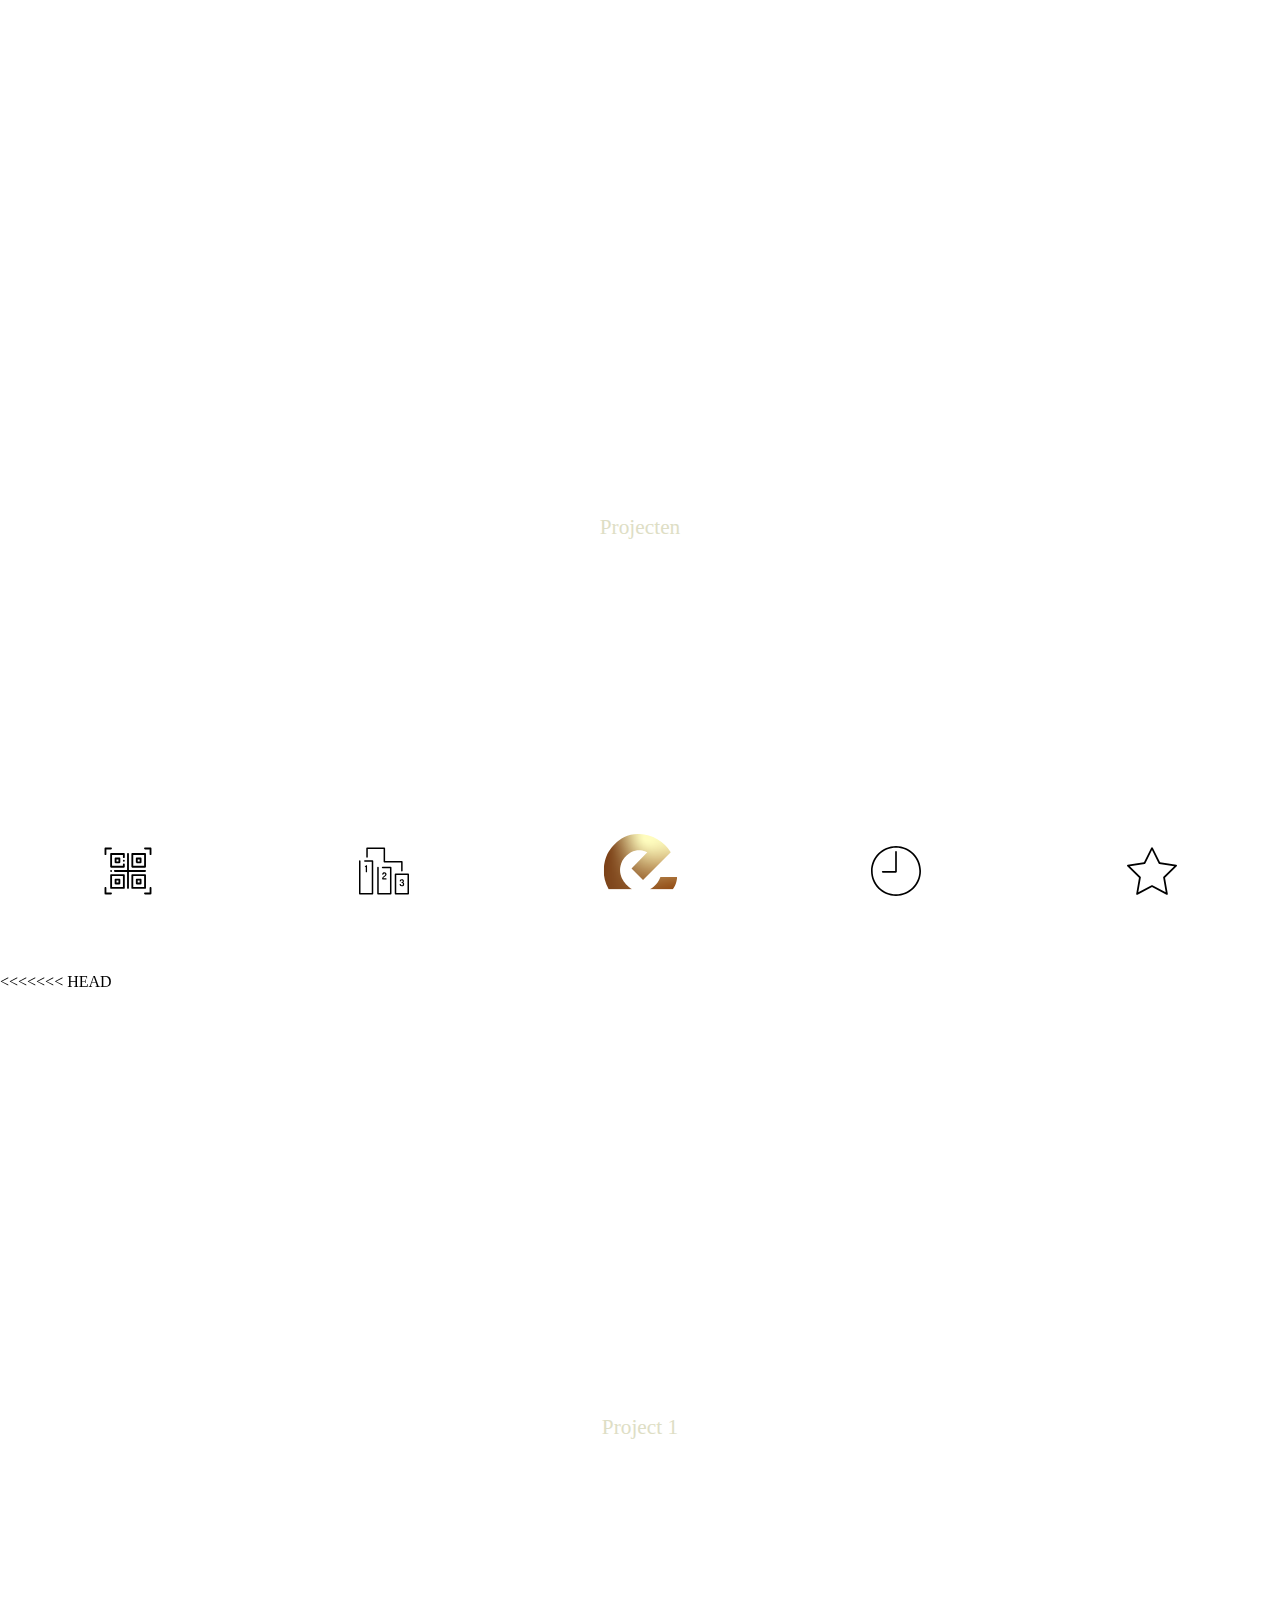
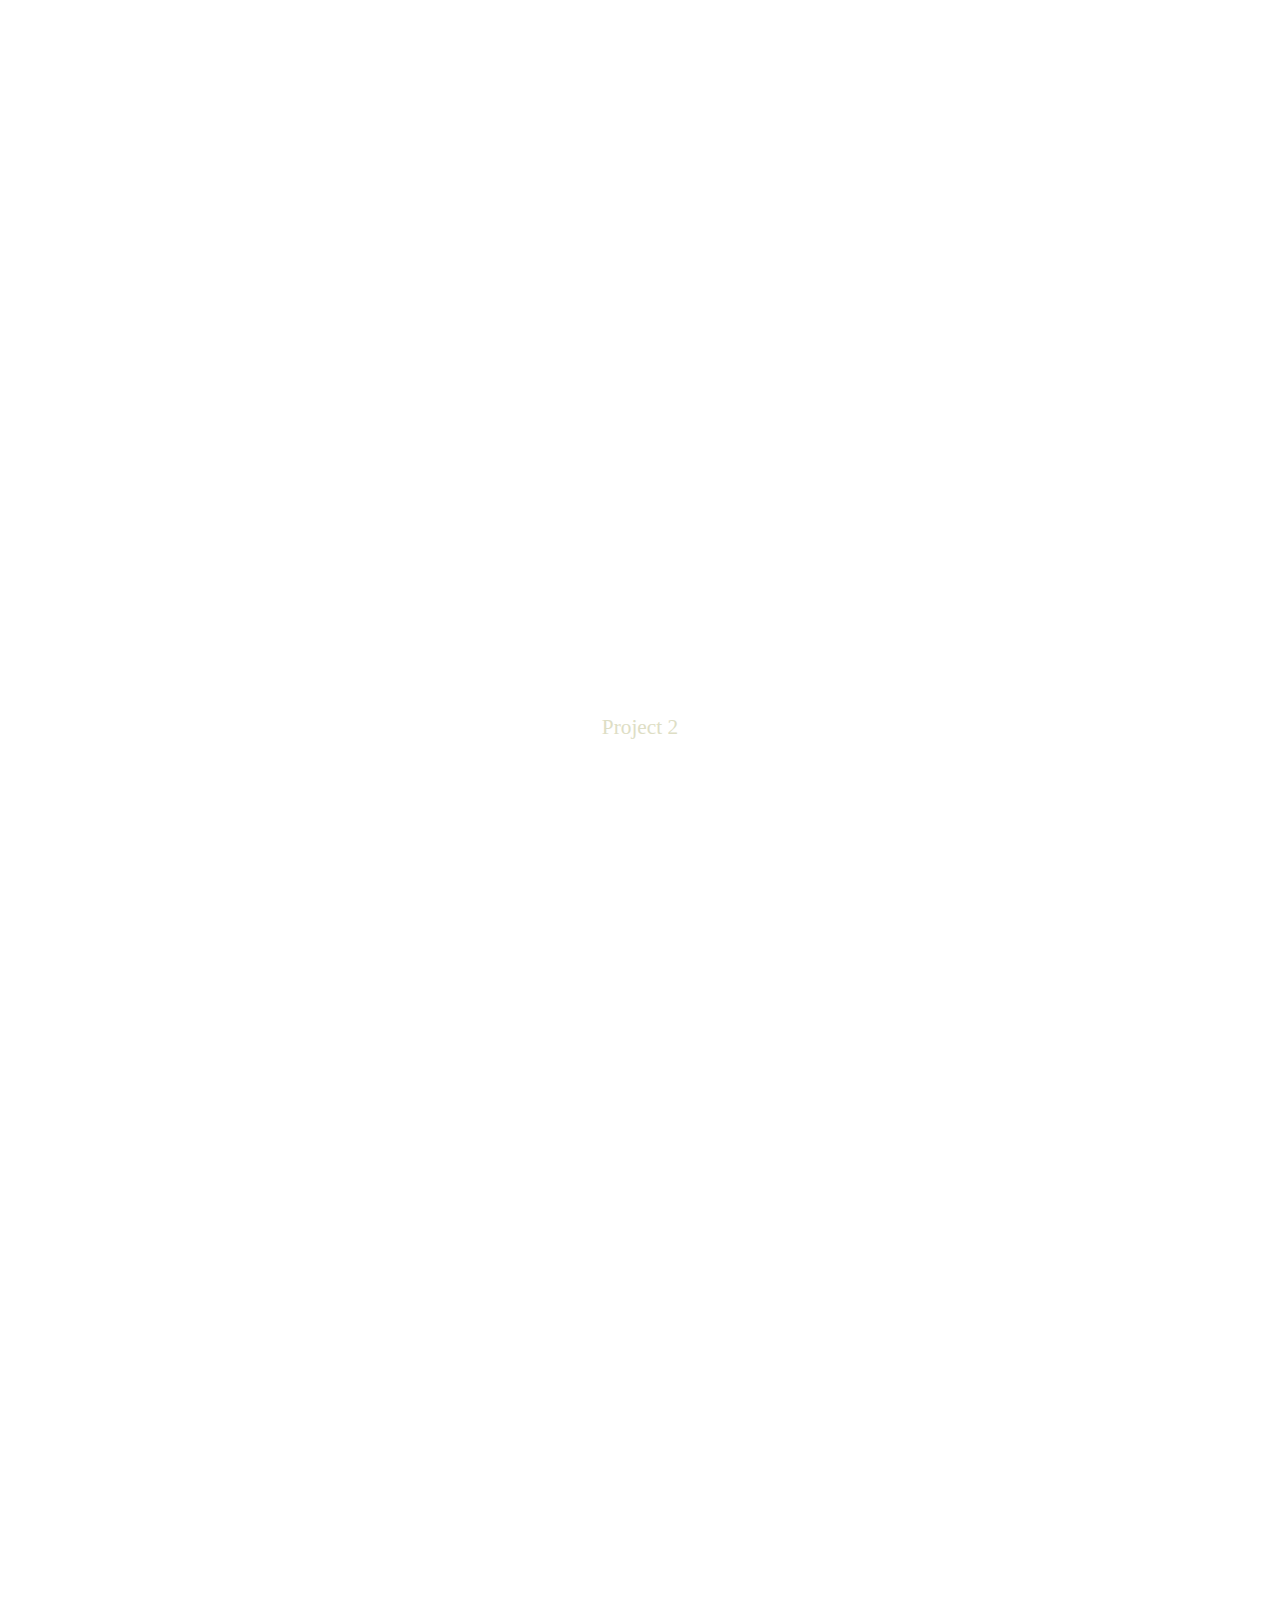
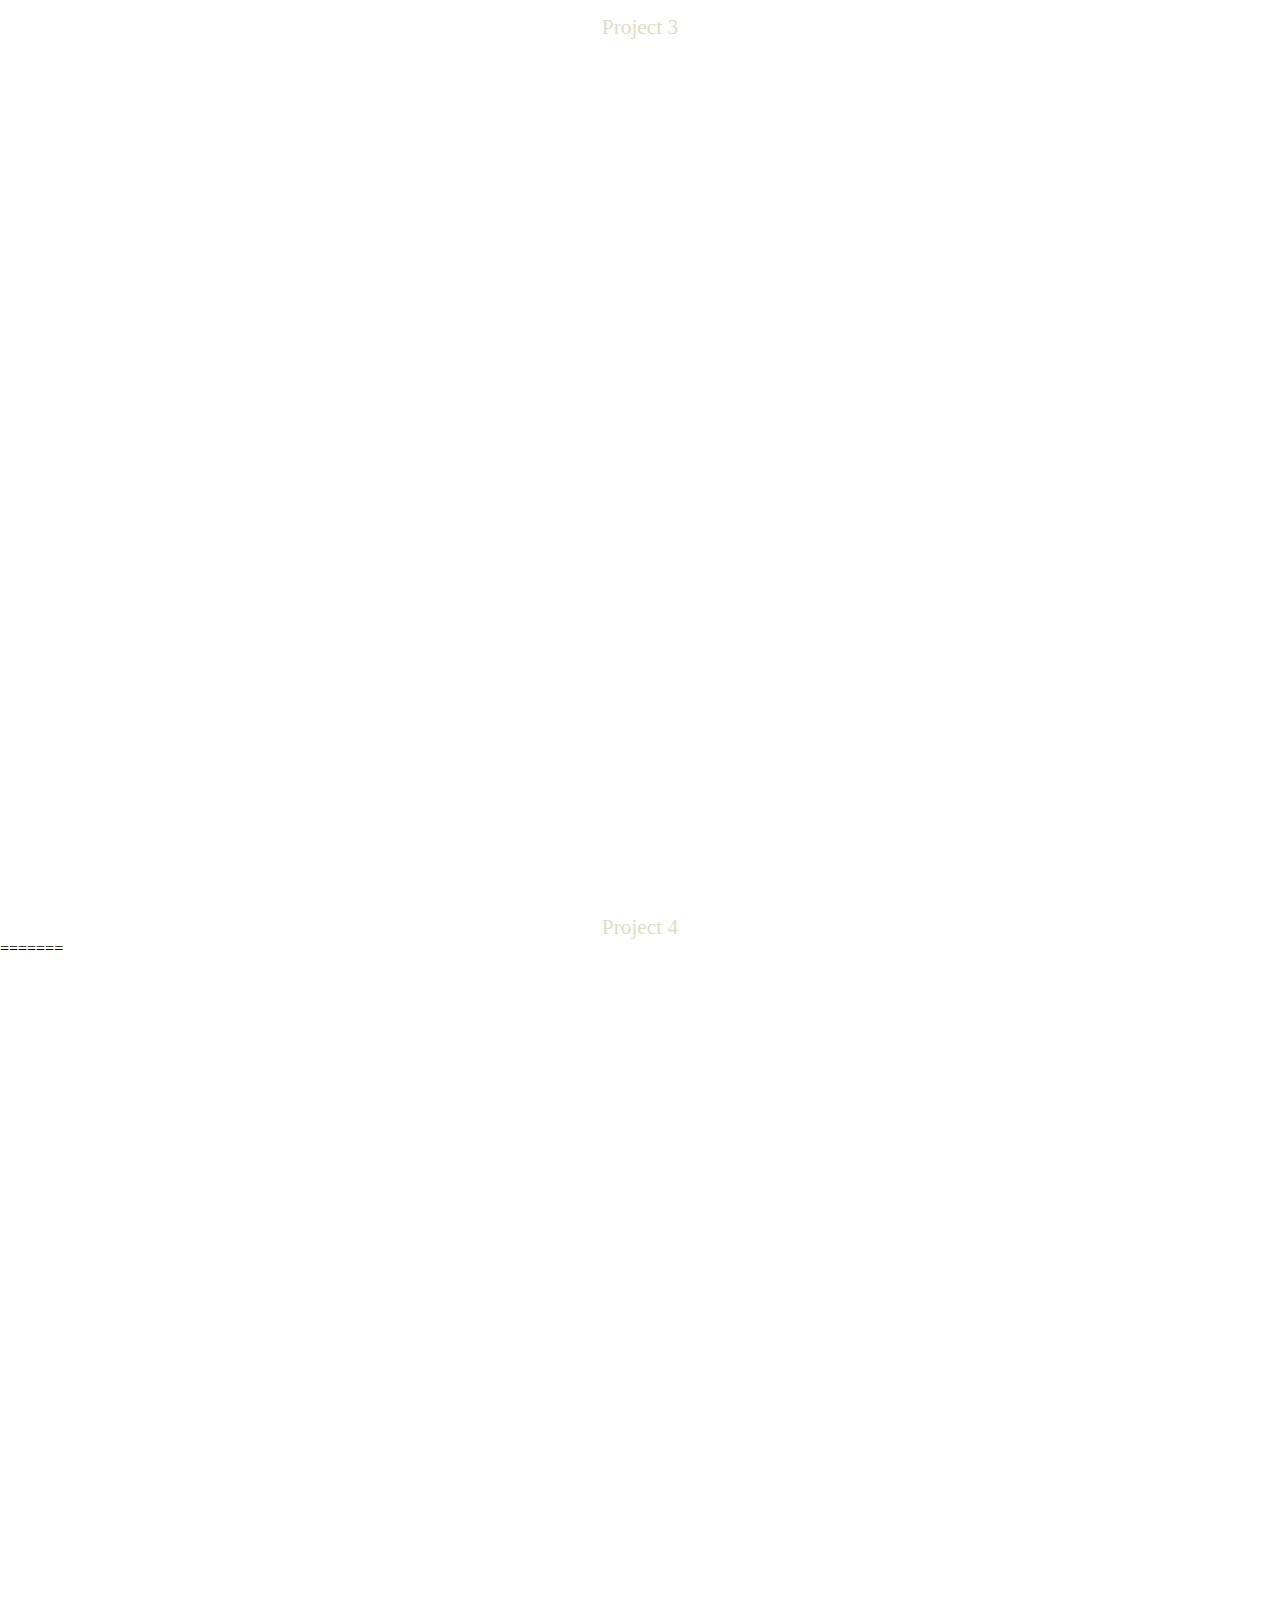
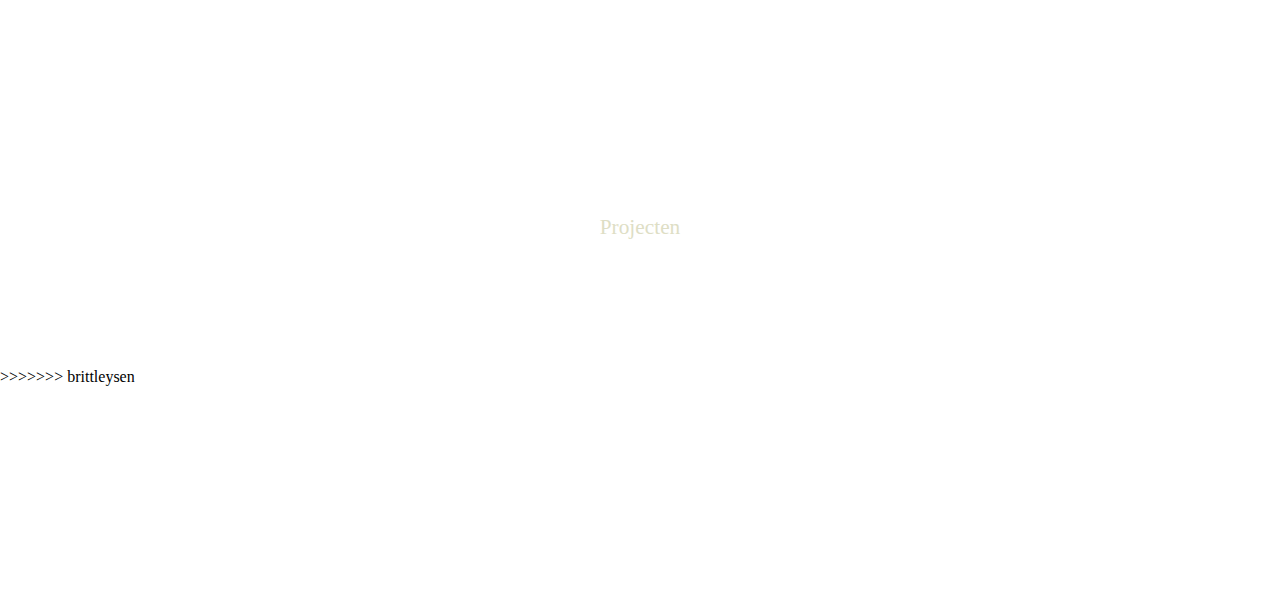
<file: integration/platforms/browser/www/index.html>
<!doctype html>
<html>
    <head>
        <meta charset="UTF-8">
        <meta name="viewport" content="width=device-width, initial-scale=1.0">
        <title>Projecten</title>
        <link href="https://fonts.googleapis.com/css?family=Lato:100,300,400,700,900&display=swap" rel="stylesheet">
        <link rel="stylesheet" href="css/stylesheet.css">


        <script src="https://ajax.googleapis.com/ajax/libs/jquery/3.3.1/jquery.min.js"></script>
        <script src="js/script.js"></script>
        <script src="js/dragend/dragend.js"></script><!--Bron: http://stereobit.github.io/dragend/ -->
    </head>
    <body>
        <div id="navigationBar">
            <nav>
                <ul>
                    <li>
                        <a href="qr.html">
                            <svg viewBox="-21 -21 682.66669 682" xmlns="http://www.w3.org/2000/svg">
                                <path d="m77.289062 88.605469v173.5625c0 6.933593 5.621094 12.550781 12.550782 12.550781h173.566406c6.929688 0 12.550781-5.617188 12.550781-12.550781v-32.910157c0-6.933593-5.621093-12.550781-12.550781-12.550781s-12.546875 5.617188-12.546875 12.550781v20.363282h-148.46875v-148.46875h148.46875v30.214844c0 6.933593 5.617187 12.554687 12.546875 12.554687s12.550781-5.621094 12.550781-12.554687v-42.761719c0-6.933594-5.621093-12.550781-12.550781-12.550781h-173.566406c-6.929688 0-12.550782 5.617187-12.550782 12.550781zm0 0"/><path d="m150.589844 136.804688c-6.933594 0-12.546875 5.617187-12.546875 12.546874v52.070313c0 6.929687 5.613281 12.550781 12.546875 12.550781h52.070312c6.929688 0 12.550782-5.621094 12.550782-12.550781v-52.070313c0-6.929687-5.621094-12.546874-12.550782-12.546874zm39.523437 52.070312h-26.972656v-26.972656h26.972656zm0 0"/><path d="m263.40625 364.34375h-173.566406c-6.929688 0-12.550782 5.617188-12.550782 12.546875v173.570313c0 6.929687 5.621094 12.546874 12.550782 12.546874h173.566406c6.929688 0 12.550781-5.617187 12.550781-12.546874v-173.570313c0-6.929687-5.621093-12.546875-12.550781-12.546875zm-12.546875 173.566406h-148.46875v-148.46875h148.46875zm0 0"/><path d="m379 274.71875h173.570312c6.925782 0 12.546876-5.617188 12.546876-12.550781v-173.5625c0-6.933594-5.621094-12.550781-12.546876-12.550781h-173.570312c-6.929688 0-12.550781 5.617187-12.550781 12.550781v173.5625c0 6.933593 5.621093 12.550781 12.550781 12.550781zm12.546875-173.566406h148.46875v148.46875h-148.46875zm0 0"/><path d="m565.117188 550.460938v-173.570313c0-6.929687-5.621094-12.546875-12.546876-12.546875h-173.570312c-6.929688 0-12.550781 5.617188-12.550781 12.546875v173.570313c0 6.929687 5.621093 12.546874 12.550781 12.546874h173.570312c6.925782 0 12.546876-5.617187 12.546876-12.546874zm-25.101563-12.550782h-148.46875v-148.46875h148.46875zm0 0"/><path d="m552.570312 332.839844c6.925782 0 12.546876-5.621094 12.546876-12.550782 0-6.933593-5.621094-12.546874-12.546876-12.546874h-220.03125v-220.527344c0-6.929688-5.621093-12.550782-12.546874-12.550782-6.9375 0-12.554688 5.621094-12.554688 12.550782v220.527344h-166.570312c-6.925782 0-12.546876 5.617187-12.546876 12.546874 0 6.933594 5.621094 12.550782 12.546876 12.550782h166.570312v217.621094c0 6.929687 5.617188 12.546874 12.554688 12.546874 6.925781 0 12.546874-5.617187 12.546874-12.546874v-217.621094zm0 0"/><path d="m150.589844 503.195312h52.070312c6.929688 0 12.550782-5.621093 12.550782-12.550781v-52.070312c0-6.933594-5.621094-12.546875-12.550782-12.546875h-52.070312c-6.933594 0-12.546875 5.613281-12.546875 12.546875v52.070312c0 6.929688 5.613281 12.550781 12.546875 12.550781zm12.550781-52.070312h26.972656v26.972656h-26.972656zm0 0"/><path d="m491.816406 136.804688h-52.070312c-6.929688 0-12.550782 5.617187-12.550782 12.546874v52.070313c0 6.929687 5.621094 12.550781 12.550782 12.550781h52.070312c6.933594 0 12.550782-5.621094 12.550782-12.550781v-52.070313c0-6.929687-5.617188-12.546874-12.550782-12.546874zm-12.550781 52.070312h-26.964844v-26.972656h26.964844zm0 0"/><path d="m439.746094 503.195312h52.070312c6.933594 0 12.550782-5.621093 12.550782-12.550781v-52.070312c0-6.933594-5.617188-12.546875-12.550782-12.546875h-52.070312c-6.929688 0-12.550782 5.613281-12.550782 12.546875v52.070312c0 6.929688 5.621094 12.550781 12.550782 12.550781zm12.554687-52.070312h26.964844v26.972656h-26.964844zm0 0"/><path d="m87.300781 307.792969-.675781.15625c-6.746094 1.59375-10.925781 8.351562-9.335938 15.097656 1.363282 5.777344 6.515626 9.675781 12.203126 9.675781.957031 0 1.921874-.113281 2.890624-.34375l.671876-.15625c6.75-1.589844 10.929687-8.347656 9.335937-15.09375-1.585937-6.742187-8.34375-10.921875-15.089844-9.335937zm0 0"/><path d="m260.878906 167.789062-.675781.160157c-6.746094 1.582031-10.929687 8.335937-9.347656 15.085937 1.351562 5.785156 6.507812 9.6875 12.207031 9.6875.945312 0 1.90625-.109375 2.875-.339844l.671875-.15625c6.75-1.582031 10.933594-8.339843 9.351563-15.082031-1.582032-6.746093-8.339844-10.9375-15.082032-9.355469zm0 0"/><path d="m12.546875 103.125c6.9375 0 12.550781-5.617188 12.550781-12.546875v-65.148437h62.777344c6.933594 0 12.554688-5.613282 12.554688-12.546876 0-6.929687-5.621094-12.550781-12.554688-12.550781h-75.328125c-6.925781 0-12.546875 5.621094-12.546875 12.550781v77.695313c0 6.929687 5.621094 12.546875 12.546875 12.546875zm0 0"/><path d="m627.453125.332031h-75.328125c-6.933594 0-12.554688 5.621094-12.554688 12.550781 0 6.933594 5.621094 12.546876 12.554688 12.546876h62.777344v65.148437c0 6.929687 5.613281 12.546875 12.550781 12.546875 6.925781 0 12.546875-5.617188 12.546875-12.546875v-77.695313c0-6.929687-5.621094-12.550781-12.546875-12.550781zm0 0"/><path d="m87.875 614.695312h-62.777344v-65.144531c0-6.925781-5.613281-12.546875-12.550781-12.546875-6.925781 0-12.546875 5.621094-12.546875 12.546875v77.695313c0 6.929687 5.621094 12.550781 12.546875 12.550781h75.328125c6.933594 0 12.554688-5.621094 12.554688-12.550781 0-6.933594-5.621094-12.550782-12.554688-12.550782zm0 0"/><path d="m627.453125 537.003906c-6.9375 0-12.550781 5.621094-12.550781 12.546875v65.144531h-62.777344c-6.933594 0-12.554688 5.617188-12.554688 12.550782 0 6.929687 5.621094 12.550781 12.554688 12.550781h75.328125c6.925781 0 12.546875-5.621094 12.546875-12.550781v-77.695313c0-6.925781-5.621094-12.546875-12.546875-12.546875zm0 0"/>
                            </svg>
                        </a>
                    </li>
                    <li>
                        <a href="awards.html">
                            <svg version="1.1" id="Layer_1" xmlns="http://www.w3.org/2000/svg" xmlns:xlink="http://www.w3.org/1999/xlink" x="0px" y="0px"
                                 viewBox="0 0 512 512" style="enable-background:new 0 0 512 512;" xml:space="preserve">
                                <g>
                                    <g>
                                        <path d="M76.513,196.891c-1.094,0-1.988,0.398-2.684,0.994l-11.73,8.946c-1.59,0.993-2.485,2.882-2.485,4.673
                                                 c0,2.584,1.69,5.169,4.175,5.169c0.696,0,1.591-0.2,2.385-0.895l3.181-3.18v53.081c0.001,2.685,3.182,4.075,6.462,4.075
                                                 c3.181,0,6.461-1.391,6.461-4.075v-64.612C82.279,198.481,79.198,196.891,76.513,196.891z"/>
                                    </g>
                                </g>
                                <g>
                                    <g>
                                        <path d="M278.052,331.385h-27.634v-2.385c0-10.339,31.512-17.297,31.512-38.768c0-12.624-10.736-20.178-22.266-20.178
                                                 c-11.034,0-21.372,6.959-21.372,18.29c0,5.368,2.485,6.959,5.864,6.959c4.275,0,6.76-2.386,6.76-4.773
                                                 c0-6.163,3.976-8.747,8.847-8.747c6.561,0,9.245,4.771,9.245,8.846c-0.002,14.016-32.01,22.466-32.01,38.37v9.642
                                                 c0,2.485,3.379,4.076,5.666,4.076h35.388c2.188,0,4.075-2.785,4.075-5.767C282.127,333.968,280.239,331.385,278.052,331.385z"/>
                                    </g>
                                </g>
                                <g>
                                    <g>
                                        <path d="M452.247,374.042c4.87-2.287,7.753-8.648,7.753-16.501c0-13.222-8.946-17.794-20.973-17.794
                                                 c-16.8,0-21.77,10.239-21.77,17.297c0,4.176,0.894,5.566,6.66,5.566c4.771,0,6.163-1.988,6.163-4.97
                                                 c0-3.975,2.386-6.66,8.847-6.66c5.367,0,8.748,2.187,8.748,8.748c0,8.549-4.175,9.742-9.145,9.742
                                                 c-2.882,0-3.876,2.585-3.876,5.069c0,2.585,0.994,5.071,3.876,5.071c6.361,0,10.934,2.087,10.934,9.442v1.889
                                                 c0,7.555-3.181,10.737-10.636,10.737c-6.361,0-10.339-2.784-10.339-7.258c0-3.18-1.392-4.572-6.661-4.572
                                                 c-4.473,0-6.163,1.094-6.163,5.07c0,8.049,6.561,18.089,22.864,18.089c13.121,0,23.857-6.063,23.857-22.067v-1.889
                                                 C462.386,380.8,458.112,376.328,452.247,374.042z"/>
                                    </g>
                                </g>
                                <g>
                                    <g>
                                        <path d="M138.231,147.034H59.615c-4.262,0-7.718,3.454-7.718,7.718c0,4.263,3.455,7.718,7.718,7.718h70.898v318.28H15.435V154.752
                                                 c0-4.263-3.455-7.718-7.718-7.718c-4.262,0-7.718,3.454-7.718,7.718v333.715c0,4.263,3.455,7.718,7.718,7.718h130.513
                                                 c4.262,0,7.718-3.454,7.718-7.718V154.752C145.948,150.489,142.494,147.034,138.231,147.034z"/>
                                    </g>
                                </g>
                                <g>
                                    <g>
                                        <path d="M324.82,212.755h-83.595c-4.262,0-7.718,3.454-7.718,7.718c0,4.263,3.455,7.718,7.718,7.718h75.878v252.559H202.023
                                                 V220.472c0-4.263-3.455-7.718-7.718-7.718c-4.262,0-7.718,3.454-7.718,7.718v267.995c0,4.263,3.455,7.718,7.718,7.718H324.82
                                                 c4.262,0,7.718-3.454,7.718-7.718V220.472C332.538,216.209,329.082,212.755,324.82,212.755z"/>
                                    </g>
                                </g>
                                <g>
                                    <g>
                                        <path d="M504.282,281.761H373.769c-4.262,0-7.718,3.454-7.718,7.718v198.987c0,4.263,3.455,7.718,7.718,7.718h130.513
                                                 c4.262,0,7.718-3.454,7.718-7.718V289.479C512,285.217,508.546,281.761,504.282,281.761z M496.565,480.748H381.487V297.197
                                                 h115.078V480.748z"/>
                                    </g>
                                </g>
                                <g>
                                    <g>
                                        <path d="M439.026,152.996H267.281V23.533c0-4.263-3.455-7.718-7.718-7.718H82.279c-4.262,0-7.718,3.454-7.718,7.718v89.104
                                                 c0,4.263,3.455,7.718,7.718,7.718c4.262,0,7.718-3.454,7.718-7.718V31.251h161.849v129.462c0,4.263,3.455,7.718,7.718,7.718
                                                 h171.746v84.447c0,4.263,3.455,7.718,7.718,7.718c4.262,0,7.718-3.454,7.718-7.718v-92.165
                                                 C446.744,156.45,443.289,152.996,439.026,152.996z"/>
                                    </g>
                                </g>

                            </svg>
                        </a>
                    </li>
                    <li id="homeBtn">
                        <a href="index.html">
                            <img src="assets/E_FINAL.svg" alt="">
                        </a>
                    </li>
                    <li>
                        <a href="schedule.html">
                            <svg version="1.1" id="Capa_1" xmlns="http://www.w3.org/2000/svg" xmlns:xlink="http://www.w3.org/1999/xlink" x="0px" y="0px"
                                 viewBox="0 0 60 60" style="enable-background:new 0 0 60 60;" xml:space="preserve">
                                <g>
                                    <path d="M30,0C13.458,0,0,13.458,0,30s13.458,30,30,30s30-13.458,30-30S46.542,0,30,0z M30,58C14.561,58,2,45.439,2,30
                                             S14.561,2,30,2s28,12.561,28,28S45.439,58,30,58z"/>
                                    <path d="M30,6c-0.552,0-1,0.447-1,1v23H14c-0.552,0-1,0.447-1,1s0.448,1,1,1h16c0.552,0,1-0.447,1-1V7C31,6.447,30.552,6,30,6z"/>
                                </g>
                            </svg>
                        </a>
                    </li>
                    <li>
                        <a href="favorites.html">
                            <svg version="1.1" id="Capa_3" xmlns="http://www.w3.org/2000/svg" xmlns:xlink="http://www.w3.org/1999/xlink" x="0px" y="0px"
                                 viewBox="0 0 55.867 55.867" style="enable-background:new 0 0 55.867 55.867;" xml:space="preserve">
                                <path d="M11.287,54.548c-0.207,0-0.414-0.064-0.588-0.191c-0.308-0.224-0.462-0.603-0.397-0.978l3.091-18.018L0.302,22.602
                                         c-0.272-0.266-0.37-0.663-0.253-1.024c0.118-0.362,0.431-0.626,0.808-0.681l18.09-2.629l8.091-16.393
                                         c0.168-0.342,0.516-0.558,0.896-0.558l0,0c0.381,0,0.729,0.216,0.896,0.558l8.09,16.393l18.091,2.629
                                         c0.377,0.055,0.689,0.318,0.808,0.681c0.117,0.361,0.02,0.759-0.253,1.024L42.475,35.363l3.09,18.017
                                         c0.064,0.375-0.09,0.754-0.397,0.978c-0.308,0.226-0.717,0.255-1.054,0.076l-16.18-8.506l-16.182,8.506
                                         C11.606,54.51,11.446,54.548,11.287,54.548z M3.149,22.584l12.016,11.713c0.235,0.229,0.343,0.561,0.287,0.885L12.615,51.72
                                         l14.854-7.808c0.291-0.154,0.638-0.154,0.931,0l14.852,7.808l-2.836-16.538c-0.056-0.324,0.052-0.655,0.287-0.885l12.016-11.713
                                         l-16.605-2.413c-0.326-0.047-0.607-0.252-0.753-0.547L27.934,4.578l-7.427,15.047c-0.146,0.295-0.427,0.5-0.753,0.547L3.149,22.584z
                                         "/>
                            </svg>
                        </a>
                    </li>
                </ul>
            </nav>
<<<<<<< HEAD

        </div>
        <div id="pages">
            <div class="first dragend-page" >
                <h1>Final Show</h1>
                <h2>Projecten</h2>
            </div>
            <div class="dragend-page" >
                <h1>Final Show</h1>
                <h2>Project 1</h2>
            </div>
            <div class="middle dragend-page" >
                <h1>Final Show</h1>
                <h2>Project 2</h2>
            </div>
            <div class="dragend-page" >
                <h1>Final Show</h1>
                <h2>Project 3</h2>
            </div>
            <div class="last dragend-page">
                <h1>Final Show</h1>
                <h2>Project 4</h2>
=======
        </div>
        <div id="pages">
            <div class="dragend-page" >
                <div id="header">
                    <h1>Final Show</h1>
                    <h2>Projecten</h2>
                </div>
                <div id="searchfilter">
                    
                </div>
                <div id="afbeeldingen">
                    
                </div>
>>>>>>> brittleysen
            </div>
        </div>
    </body>
    <script>
        $(function () {
            $("#pages").dragend({
                keyboardNavigation: true,
                stopPropagation: true,
                page: "middle",
            });
        });
    </script>
</html>
</file>
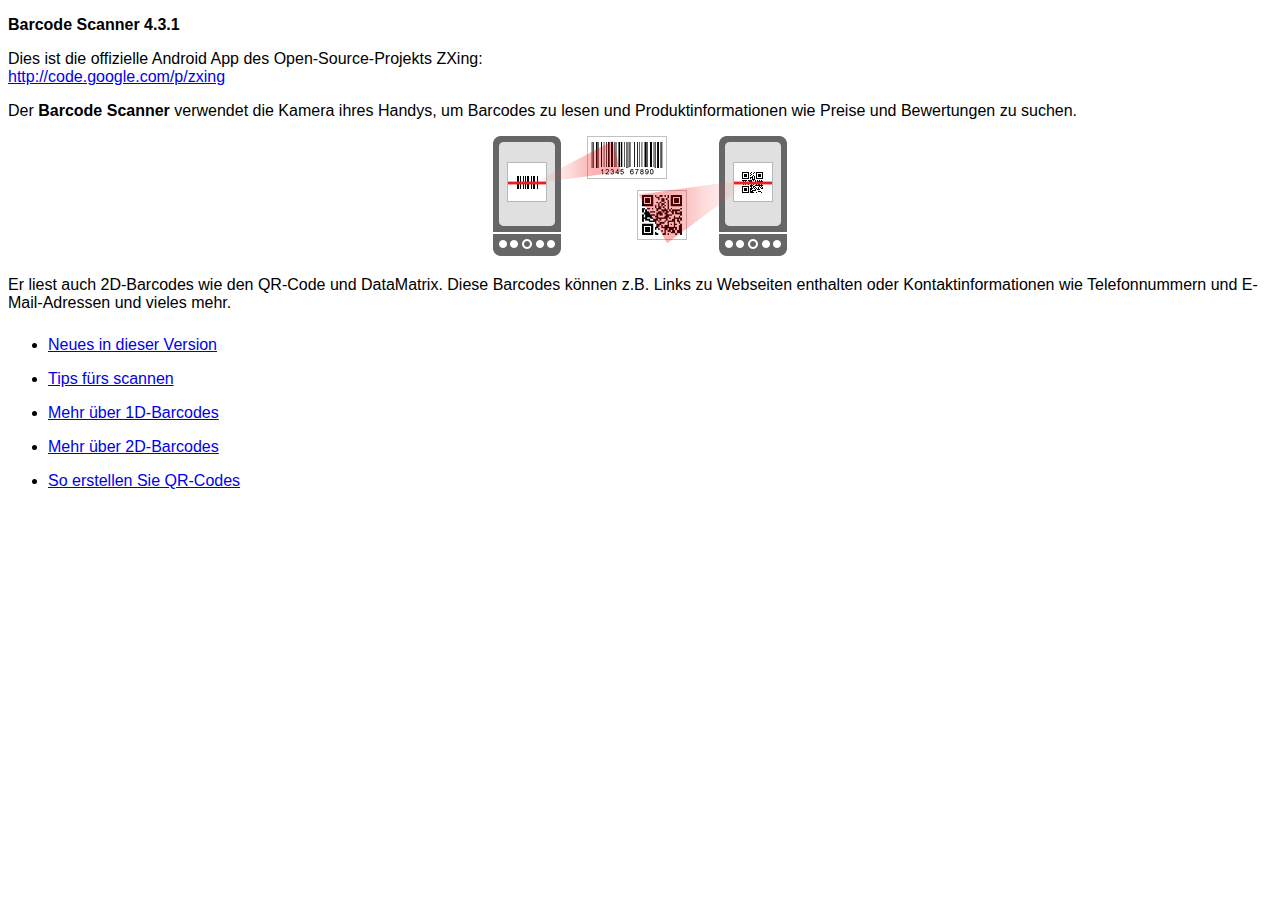
<file: com.phonegap.plugins.barcodescanner-2.0.0/src/android/LibraryProject/assets/html-de/index.html>
<!DOCTYPE HTML>
<html>
<head>
<meta charset="UTF-8"/>
<title>Barcode Scanner-Hilfe</title>
<link href="../style.css" rel="stylesheet" type="text/css"/>
</head>
<body>
<p><strong>Barcode Scanner 4.3.1</strong></p>
<p>Dies ist die offizielle Android App des Open-Source-Projekts ZXing:<br/>
<a href="http://code.google.com/p/zxing">http://code.google.com/p/zxing</a></p>
<p>Der <strong>Barcode Scanner</strong> verwendet die Kamera ihres Handys, um Barcodes zu lesen und Produktinformationen wie Preise und Bewertungen zu suchen.</p>
<p class="imgcenter"><img src="../images/scan-example.png"/></p>
<p>Er liest auch 2D-Barcodes wie den QR-Code und DataMatrix. Diese Barcodes können z.B. Links zu Webseiten enthalten oder Kontaktinformationen wie Telefonnummern und E-Mail-Adressen und vieles mehr.</p>
<ul class="touchable">
  <li><a href="whatsnew.html">Neues in dieser Version</a></li>
  <li><a href="scanning.html">Tips fürs scannen</a></li>
  <li><a href="about1d.html">Mehr über 1D-Barcodes</a></li>
  <li><a href="about2d.html">Mehr über 2D-Barcodes</a></li>
  <li><a href="sharing.html">So erstellen Sie QR-Codes</a></li>
</ul>
</body>
</html>
</file>
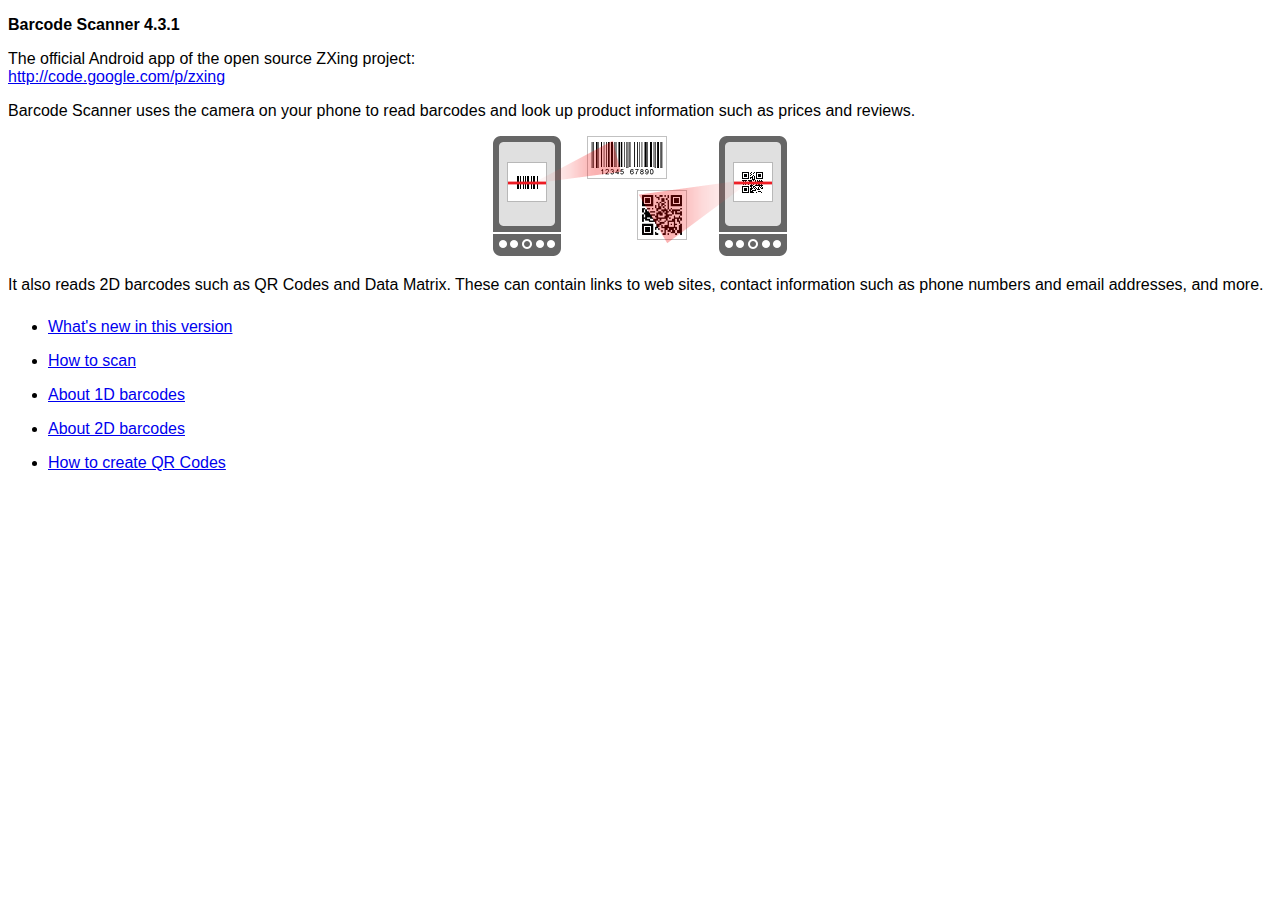
<file: com.phonegap.plugins.barcodescanner-2.0.0/src/android/LibraryProject/assets/html-en/index.html>
<!DOCTYPE HTML>
<html>
<head>
<meta charset="UTF-8"/>
<title>Barcode Scanner Help</title>
<link rel="stylesheet" href="../style.css" type="text/css"/>
</head>
<body>
<p><strong>Barcode Scanner 4.3.1</strong></p>
<p>The official Android app of the open source ZXing project:<br/>
<a href="http://code.google.com/p/zxing">http://code.google.com/p/zxing</a></p>
<p>Barcode Scanner uses the camera on your phone to read barcodes and look up product information such as prices and reviews.</p>
<p class="imgcenter"><img src="../images/scan-example.png"/></p>
<p>It also reads 2D barcodes such as QR Codes and Data Matrix. These can contain links to web sites, contact information such as phone numbers and email addresses, and more.</p>
<ul class="touchable">
  <li><a href="whatsnew.html">What's new in this version</a></li>
  <li><a href="scanning.html">How to scan</a></li>
  <li><a href="about1d.html">About 1D barcodes</a></li>
  <li><a href="about2d.html">About 2D barcodes</a></li>
  <li><a href="sharing.html">How to create QR Codes</a></li>
</ul>
</body>
</html>
</file>
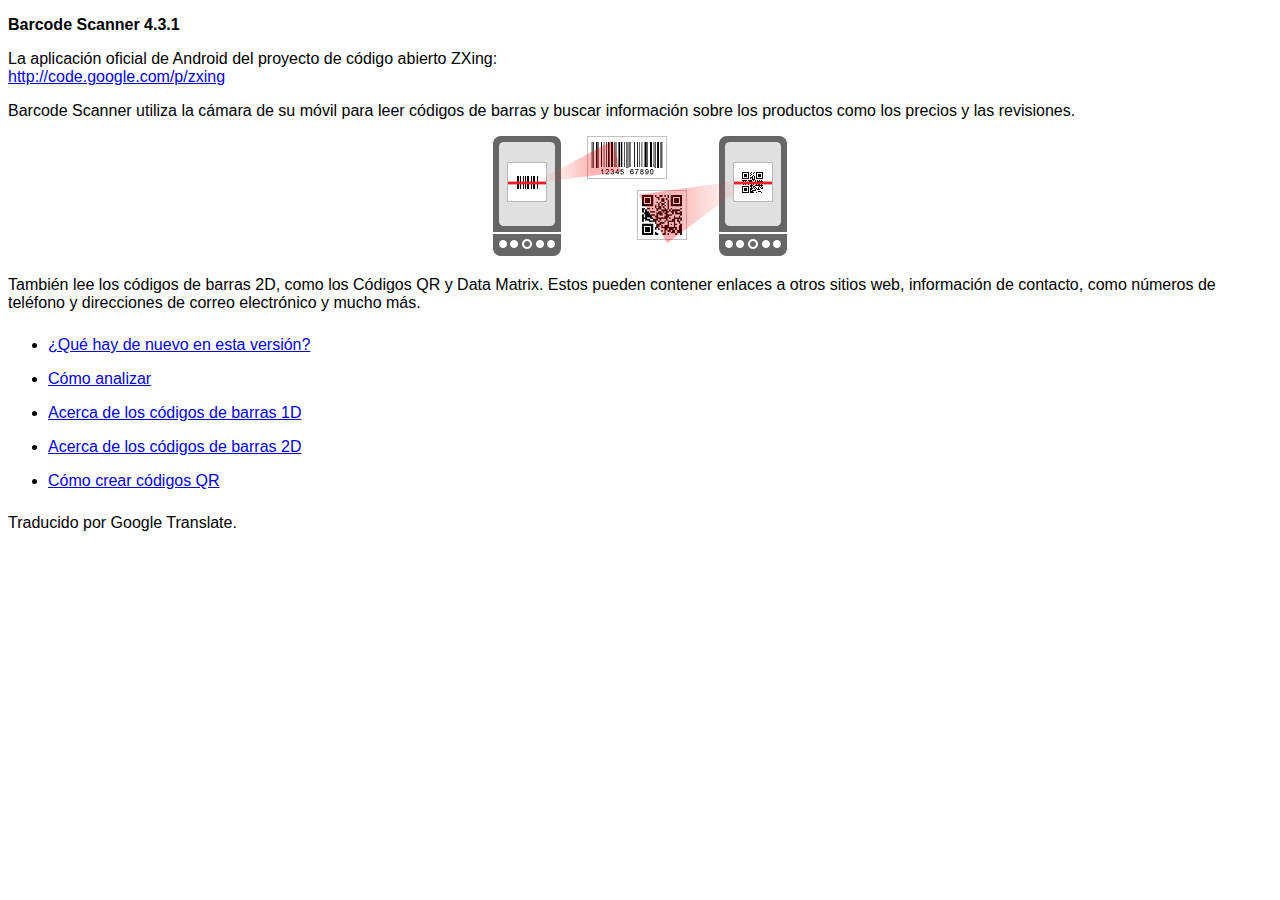
<file: com.phonegap.plugins.barcodescanner-2.0.0/src/android/LibraryProject/assets/html-es/index.html>
<!DOCTYPE HTML>
<html>
<head>
<meta charset="UTF-8"/>
<title> Barcode Scanner Ayuda </title>
<link href="../style.css" rel="stylesheet" type="text/css"/>
</head>
<body>
<p><strong>Barcode Scanner 4.3.1</strong></p>
<p> La aplicación oficial de Android del proyecto de código abierto ZXing:<br/>
<a href="http://code.google.com/p/zxing"> http://code.google.com/p/zxing </a></p>
<p> Barcode Scanner utiliza la cámara de su móvil para leer códigos de barras y buscar información sobre los productos como los precios y las revisiones. </p>
<p class="imgcenter"><img src="../images/scan-example.png"/></p>
<p> También lee los códigos de barras 2D, como los Códigos QR y Data Matrix. Estos pueden contener enlaces a otros sitios web, información de contacto, como números de teléfono y direcciones de correo electrónico y mucho más. </p>
<ul class="touchable">
  <li><a href="whatsnew.html"> ¿Qué hay de nuevo en esta versión? </a></li>
  <li><a href="scanning.html"> Cómo analizar </a></li>
  <li><a href="about1d.html"> Acerca de los códigos de barras 1D </a></li>
  <li><a href="about2d.html"> Acerca de los códigos de barras 2D </a></li>
  <li><a href="sharing.html"> Cómo crear códigos QR </a></li>
</ul>
<p>Traducido por Google Translate.</p></body>
</html>
</file>
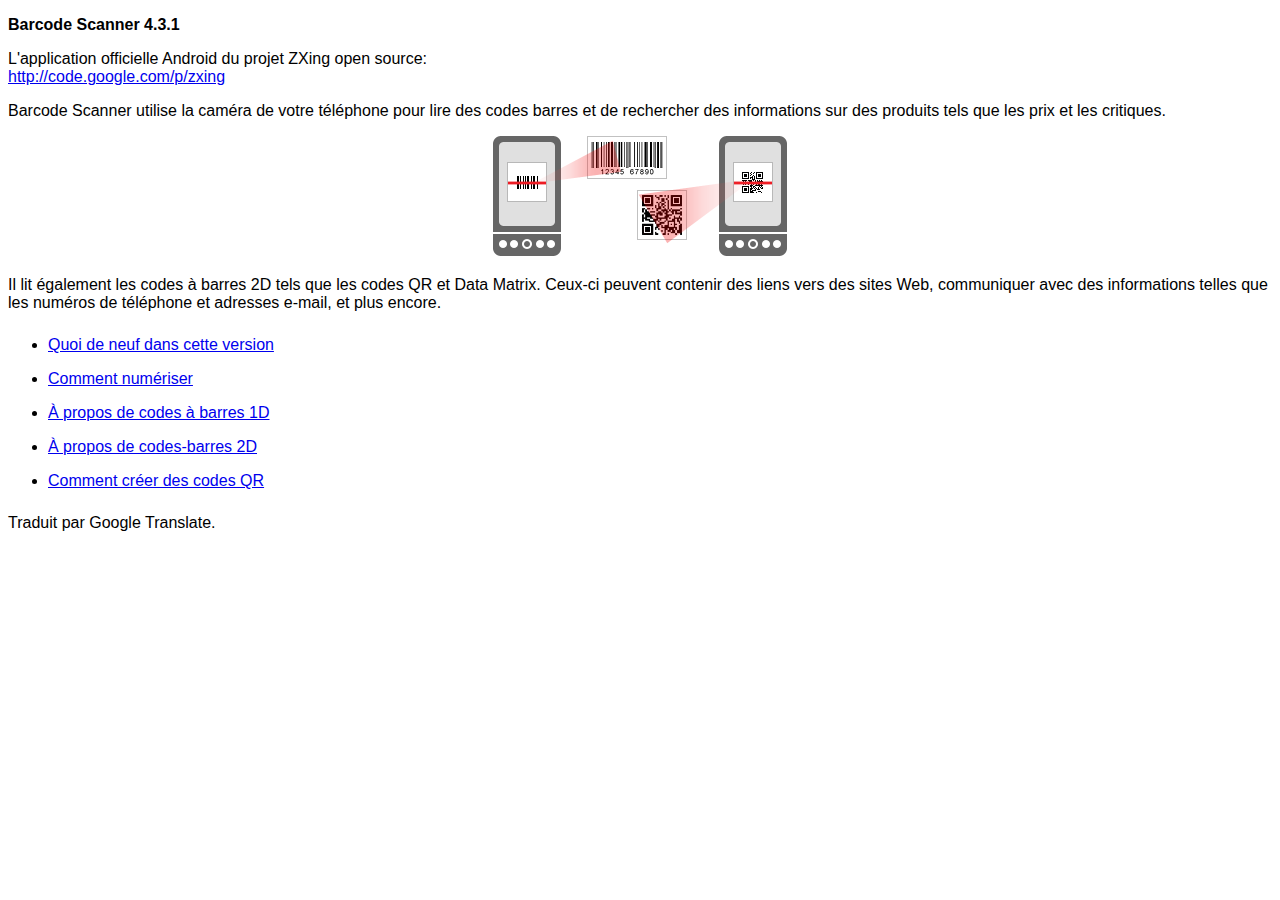
<file: com.phonegap.plugins.barcodescanner-2.0.0/src/android/LibraryProject/assets/html-fr/index.html>
<!DOCTYPE HTML>
<html>
<head>
<meta charset="UTF-8"/>
<title> Aide Barcode Scanner </title>
<link href="../style.css" rel="stylesheet" type="text/css"/>
</head>
<body>
<p><strong>Barcode Scanner 4.3.1</strong></p>
<p> L'application officielle Android du projet ZXing open source:<br/>
<a href="http://code.google.com/p/zxing"> http://code.google.com/p/zxing </a></p>
<p> Barcode Scanner utilise la caméra de votre téléphone pour lire des codes barres et de rechercher des informations sur des produits tels que les prix et les critiques. </p>
<p class="imgcenter"><img src="../images/scan-example.png"/></p>
<p> Il lit également les codes à barres 2D tels que les codes QR et Data Matrix. Ceux-ci peuvent contenir des liens vers des sites Web, communiquer avec des informations telles que les numéros de téléphone et adresses e-mail, et plus encore. </p>
<ul class="touchable">
  <li><a href="whatsnew.html"> Quoi de neuf dans cette version </a></li>
  <li><a href="scanning.html"> Comment numériser </a></li>
  <li><a href="about1d.html"> À propos de codes à barres 1D </a></li>
  <li><a href="about2d.html"> À propos de codes-barres 2D </a></li>
  <li><a href="sharing.html"> Comment créer des codes QR </a></li>
</ul>
<p>Traduit par Google Translate.</p></body>
</html>
</file>
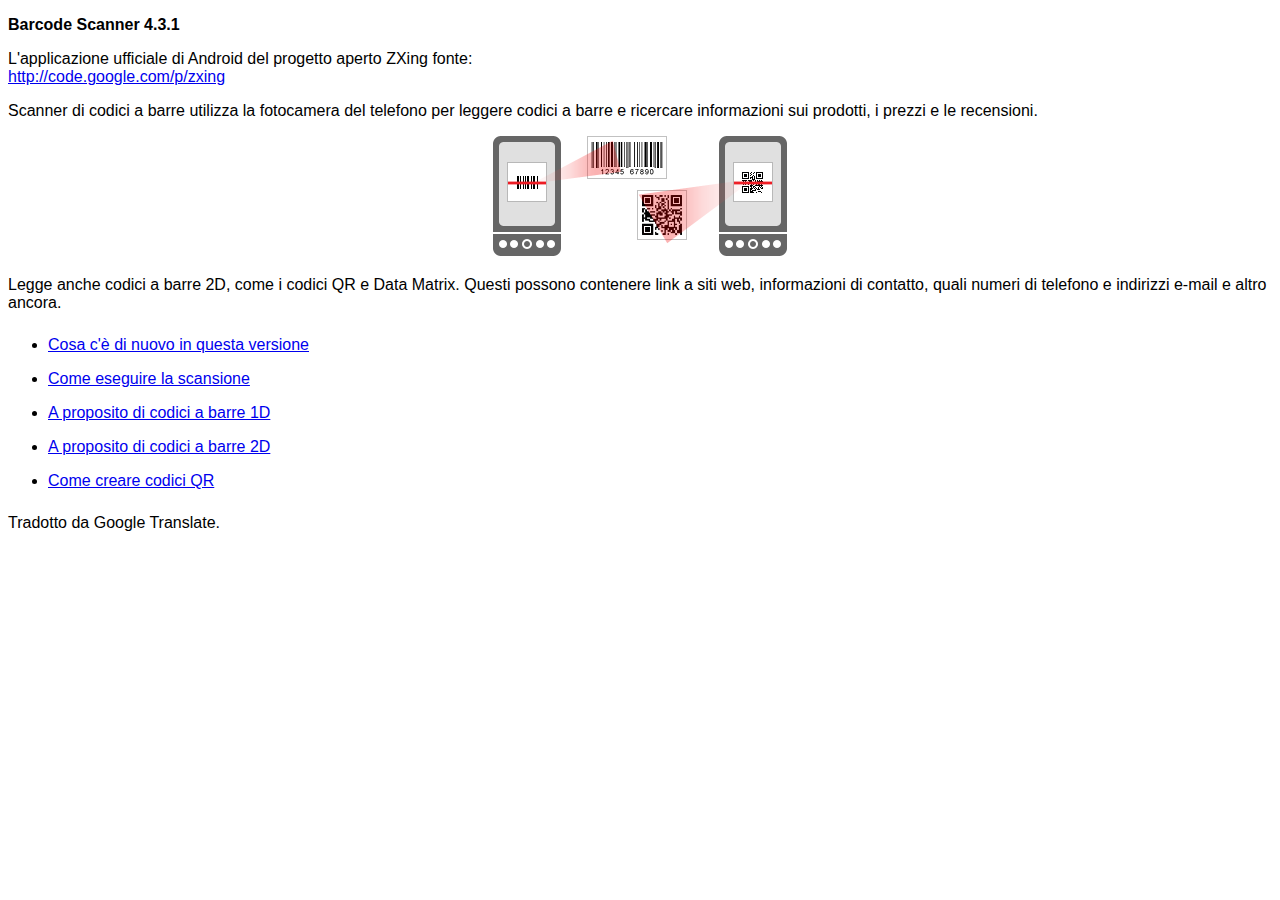
<file: com.phonegap.plugins.barcodescanner-2.0.0/src/android/LibraryProject/assets/html-it/index.html>
<!DOCTYPE HTML>
<html>
<head>
<meta charset="UTF-8"/>
<title> Barcode Scanner Aiuto </title>
<link href="../style.css" rel="stylesheet" type="text/css"/>
</head>
<body>
<p><strong>Barcode Scanner 4.3.1</strong></p>
<p> L'applicazione ufficiale di Android del progetto aperto ZXing fonte:<br/>
<a href="http://code.google.com/p/zxing"> http://code.google.com/p/zxing </a></p>
<p> Scanner di codici a barre utilizza la fotocamera del telefono per leggere codici a barre e ricercare informazioni sui prodotti, i prezzi e le recensioni. </p>
<p class="imgcenter"><img src="../images/scan-example.png"/></p>
<p> Legge anche codici a barre 2D, come i codici QR e Data Matrix. Questi possono contenere link a siti web, informazioni di contatto, quali numeri di telefono e indirizzi e-mail e altro ancora. </p>
<ul class="touchable">
  <li><a href="whatsnew.html"> Cosa c'è di nuovo in questa versione </a></li>
  <li><a href="scanning.html"> Come eseguire la scansione </a></li>
  <li><a href="about1d.html"> A proposito di codici a barre 1D </a></li>
  <li><a href="about2d.html"> A proposito di codici a barre 2D </a></li>
  <li><a href="sharing.html"> Come creare codici QR </a></li>
</ul>
<p>Tradotto da Google Translate.</p></body>
</html>
</file>
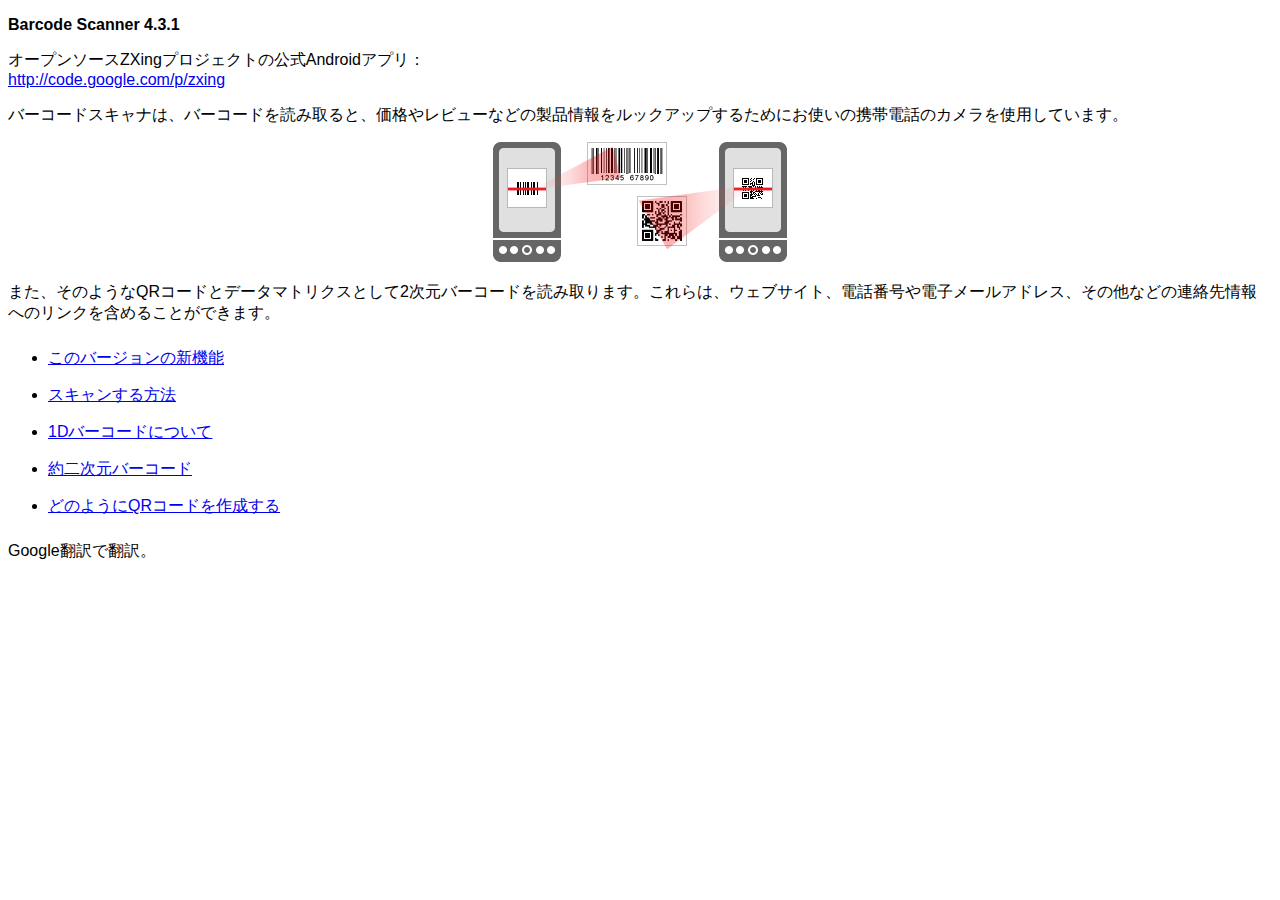
<file: com.phonegap.plugins.barcodescanner-2.0.0/src/android/LibraryProject/assets/html-ja/index.html>
<!DOCTYPE HTML>
<html>
<head>
<meta charset="UTF-8"/>
<title> バーコードスキャナのヘルプ </title>
<link href="../style.css" rel="stylesheet" type="text/css"/>
</head>
<body>
<p><strong>Barcode Scanner 4.3.1</strong></p>
<p> オープンソースZXingプロジェクトの公式Androidアプリ：<br/>
<a href="http://code.google.com/p/zxing"> http://code.google.com/p/zxing </a></p>
<p> バーコードスキャナは、バーコードを読み取ると、価格やレビューなどの製品情報をルックアップするためにお使いの携帯電話のカメラを使用しています。 </p>
<p class="imgcenter"><img src="../images/scan-example.png"/></p>
<p> また、そのようなQRコードとデータマトリクスとして2次元バーコードを読み取ります。これらは、ウェブサイト、電話番号や電子メールアドレス、その他などの連絡先情報へのリンクを含めることができます。 </p>
<ul class="touchable">
  <li><a href="whatsnew.html"> このバージョンの新機能 </a></li>
  <li><a href="scanning.html"> スキャンする方法 </a></li>
  <li><a href="about1d.html"> 1Dバーコードについて </a></li>
  <li><a href="about2d.html"> 約二次元バーコード </a></li>
  <li><a href="sharing.html"> どのようにQRコードを作成する </a></li>
</ul>
<p>Google翻訳で翻訳。</p></body>
</html>
</file>
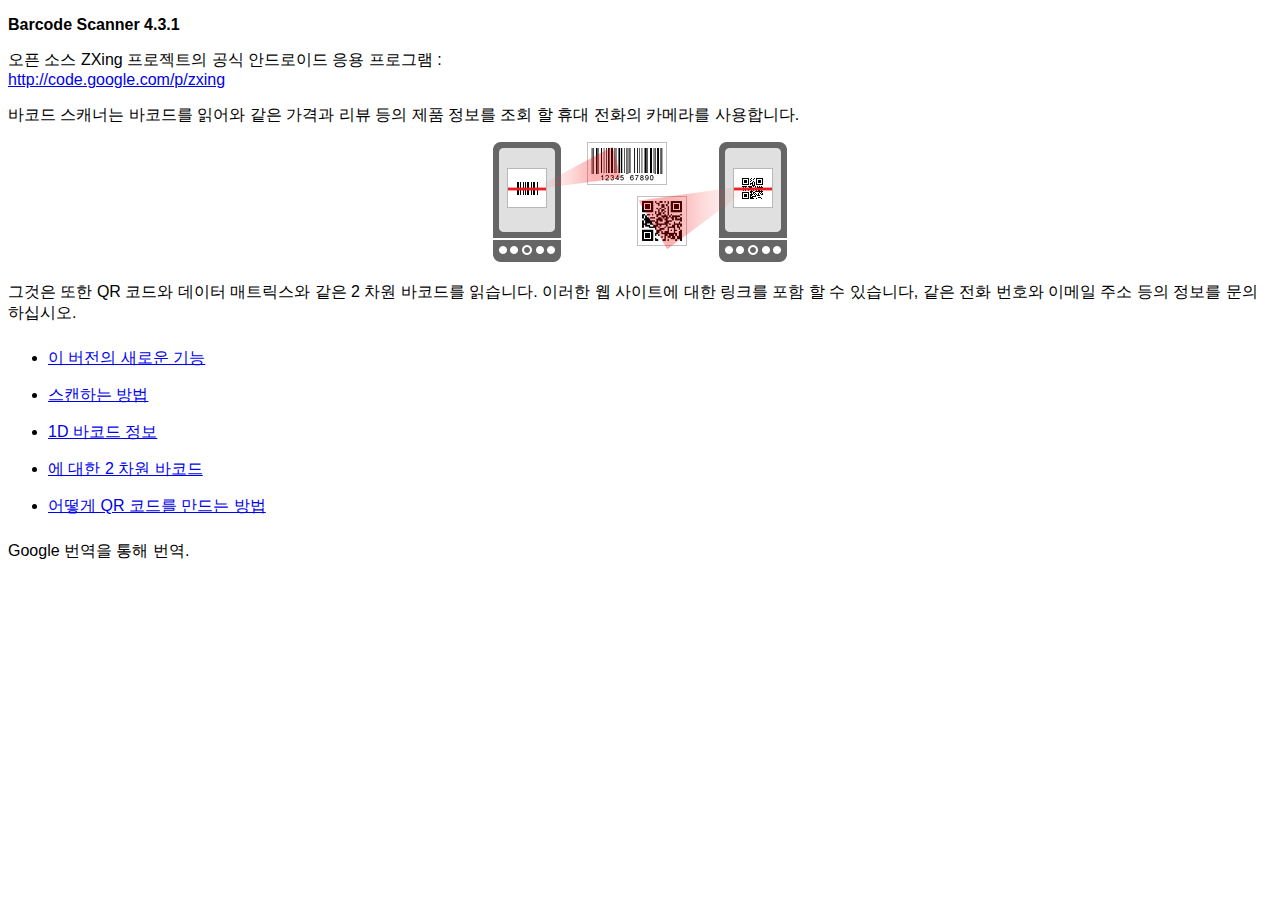
<file: com.phonegap.plugins.barcodescanner-2.0.0/src/android/LibraryProject/assets/html-ko/index.html>
<!DOCTYPE HTML>
<html>
<head>
<meta charset="UTF-8"/>
<title> 바코드 스캐너 도움말 </title>
<link href="../style.css" rel="stylesheet" type="text/css"/>
</head>
<body>
<p><strong>Barcode Scanner 4.3.1</strong></p>
<p> 오픈 소스 ZXing 프로젝트의 공식 안드로이드 응용 프로그램 :<br/>
<a href="http://code.google.com/p/zxing"> http://code.google.com/p/zxing </a></p>
<p> 바코드 스캐너는 바코드를 읽어와 같은 가격과 리뷰 등의 제품 정보를 조회 할 휴대 전화의 카메라를 사용합니다. </p>
<p class="imgcenter"><img src="../images/scan-example.png"/></p>
<p> 그것은 또한 QR 코드와 데이터 매트릭스와 같은 2 차원 바코드를 읽습니다. 이러한 웹 사이트에 대한 링크를 포함 할 수 있습니다, 같은 전화 번호와 이메일 주소 등의 정보를 문의하십시오. </p>
<ul class="touchable">
  <li><a href="whatsnew.html"> 이 버전의 새로운 기능 </a></li>
  <li><a href="scanning.html"> 스캔하는 방법 </a></li>
  <li><a href="about1d.html"> 1D 바코드 정보 </a></li>
  <li><a href="about2d.html"> 에 대한 2 차원 바코드 </a></li>
  <li><a href="sharing.html"> 어떻게 QR 코드를 만드는 방법 </a></li>
</ul>
<p>Google 번역을 통해 번역.</p></body>
</html>
</file>
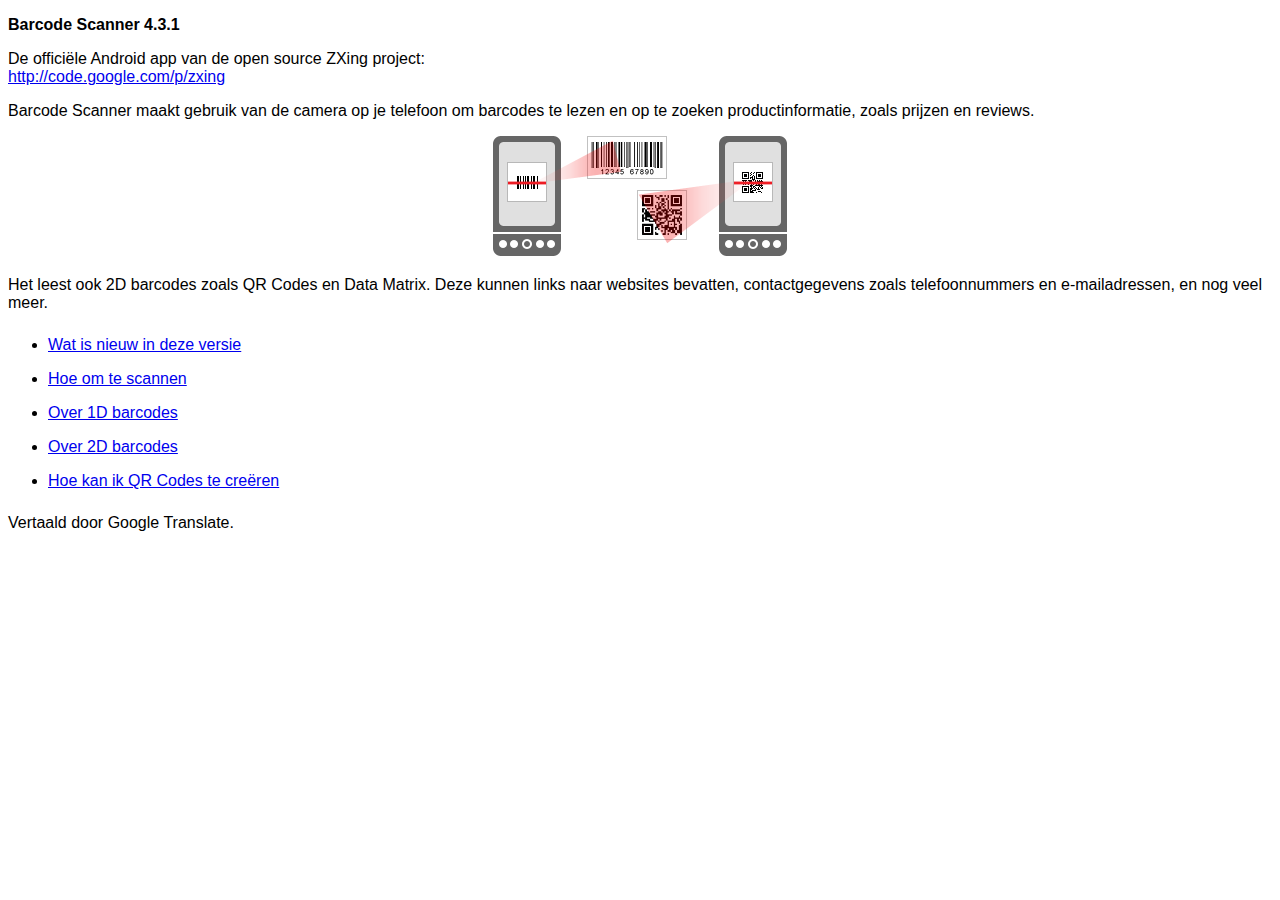
<file: com.phonegap.plugins.barcodescanner-2.0.0/src/android/LibraryProject/assets/html-nl/index.html>
<!DOCTYPE HTML>
<html>
<head>
<meta charset="UTF-8"/>
<title> Barcode Scanner Help </title>
<link href="../style.css" rel="stylesheet" type="text/css"/>
</head>
<body>
<p><strong>Barcode Scanner 4.3.1</strong></p>
<p> De officiële Android app van de open source ZXing project:<br/>
<a href="http://code.google.com/p/zxing"> http://code.google.com/p/zxing </a></p>
<p> Barcode Scanner maakt gebruik van de camera op je telefoon om barcodes te lezen en op te zoeken productinformatie, zoals prijzen en reviews. </p>
<p class="imgcenter"><img src="../images/scan-example.png"/></p>
<p> Het leest ook 2D barcodes zoals QR Codes en Data Matrix. Deze kunnen links naar websites bevatten, contactgegevens zoals telefoonnummers en e-mailadressen, en nog veel meer. </p>
<ul class="touchable">
  <li><a href="whatsnew.html"> Wat is nieuw in deze versie </a></li>
  <li><a href="scanning.html"> Hoe om te scannen </a></li>
  <li><a href="about1d.html"> Over 1D barcodes </a></li>
  <li><a href="about2d.html"> Over 2D barcodes </a></li>
  <li><a href="sharing.html"> Hoe kan ik QR Codes te creëren </a></li>
</ul>
<p>Vertaald door Google Translate.</p></body>
</html>
</file>
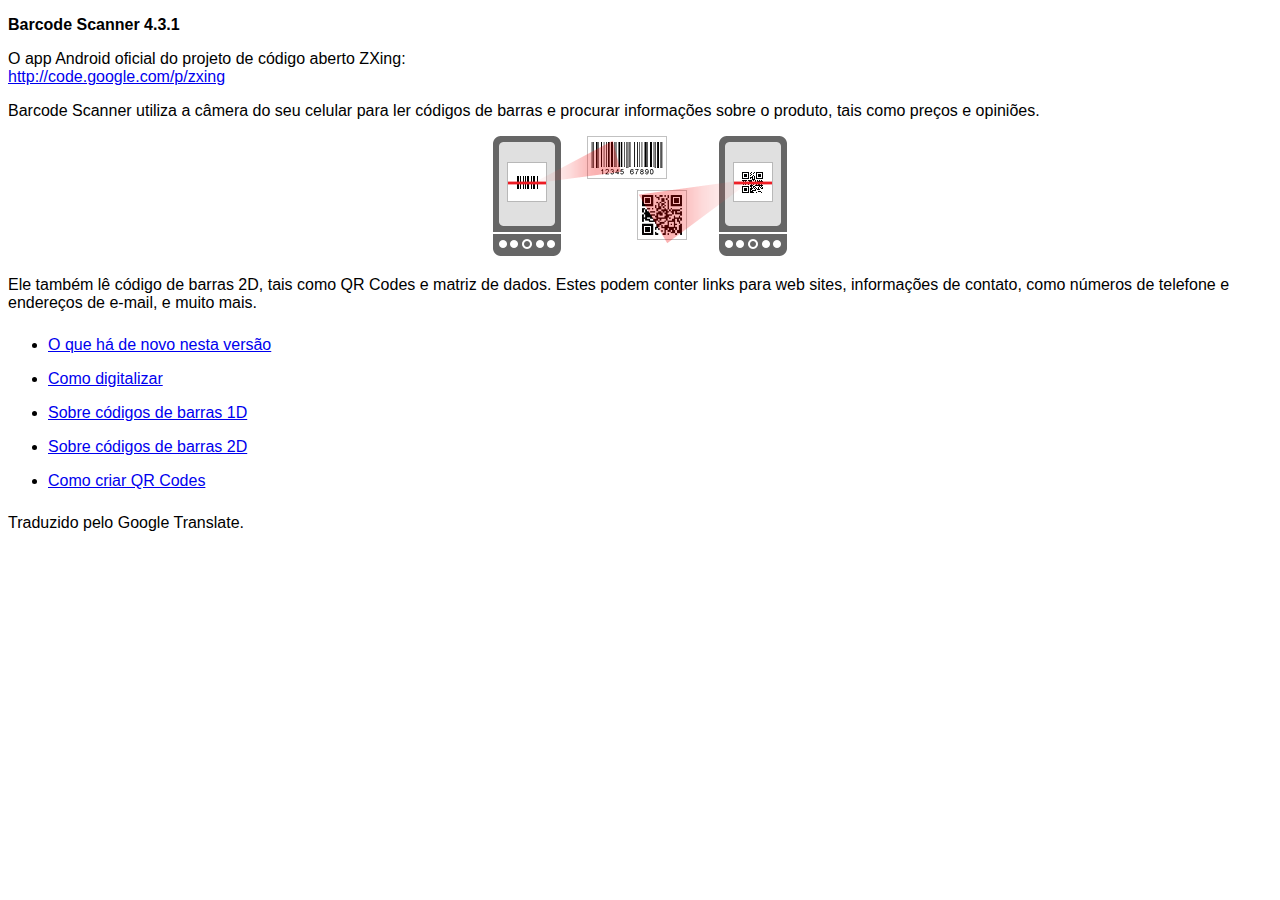
<file: com.phonegap.plugins.barcodescanner-2.0.0/src/android/LibraryProject/assets/html-pt/index.html>
<!DOCTYPE HTML>
<html>
<head>
<meta charset="UTF-8"/>
<title> Ajuda Barcode Scanner </title>
<link href="../style.css" rel="stylesheet" type="text/css"/>
</head>
<body>
<p><strong>Barcode Scanner 4.3.1</strong></p>
<p> O app Android oficial do projeto de código aberto ZXing:<br/>
<a href="http://code.google.com/p/zxing"> http://code.google.com/p/zxing </a></p>
<p> Barcode Scanner utiliza a câmera do seu celular para ler códigos de barras e procurar informações sobre o produto, tais como preços e opiniões. </p>
<p class="imgcenter"><img src="../images/scan-example.png"/></p>
<p> Ele também lê código de barras 2D, tais como QR Codes e matriz de dados. Estes podem conter links para web sites, informações de contato, como números de telefone e endereços de e-mail, e muito mais. </p>
<ul class="touchable">
  <li><a href="whatsnew.html"> O que há de novo nesta versão </a></li>
  <li><a href="scanning.html"> Como digitalizar </a></li>
  <li><a href="about1d.html"> Sobre códigos de barras 1D </a></li>
  <li><a href="about2d.html"> Sobre códigos de barras 2D </a></li>
  <li><a href="sharing.html"> Como criar QR Codes </a></li>
</ul>
<p>Traduzido pelo Google Translate.</p></body>
</html>
</file>
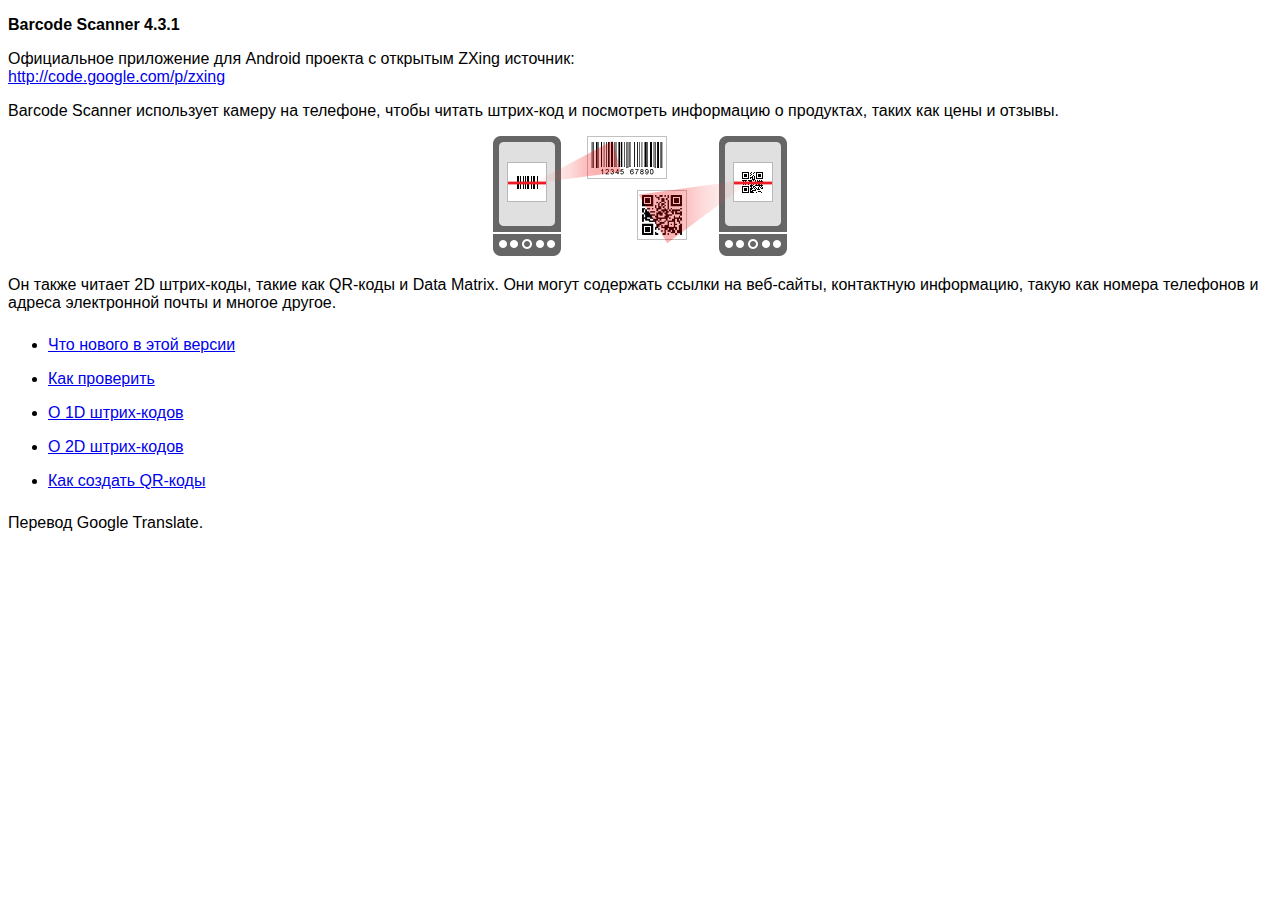
<file: com.phonegap.plugins.barcodescanner-2.0.0/src/android/LibraryProject/assets/html-ru/index.html>
<!DOCTYPE HTML>
<html>
<head>
<meta charset="UTF-8"/>
<title> Помощь Barcode Scanner </title>
<link href="../style.css" rel="stylesheet" type="text/css"/>
</head>
<body>
<p><strong>Barcode Scanner 4.3.1</strong></p>
<p> Официальное приложение для Android проекта с открытым ZXing источник:<br/>
<a href="http://code.google.com/p/zxing"> http://code.google.com/p/zxing </a></p>
<p> Barcode Scanner использует камеру на телефоне, чтобы читать штрих-код и посмотреть информацию о продуктах, таких как цены и отзывы. </p>
<p class="imgcenter"><img src="../images/scan-example.png"/></p>
<p> Он также читает 2D штрих-коды, такие как QR-коды и Data Matrix. Они могут содержать ссылки на веб-сайты, контактную информацию, такую как номера телефонов и адреса электронной почты и многое другое. </p>
<ul class="touchable">
  <li><a href="whatsnew.html"> Что нового в этой версии </a></li>
  <li><a href="scanning.html"> Как проверить </a></li>
  <li><a href="about1d.html"> О 1D штрих-кодов </a></li>
  <li><a href="about2d.html"> О 2D штрих-кодов </a></li>
  <li><a href="sharing.html"> Как создать QR-коды </a></li>
</ul>
<p>Перевод Google Translate.</p></body>
</html>
</file>
<file: integration/platforms/browser/www/css/stylesheet.css>
<<<<<<< HEAD
/*Julien Menten*/
/* CSS Variabelen voor de verschillende elementen die vaak voorkomen in de app */
:root{
	--bg-color: #272724;
	--titles-color: linear-gradient(to left, #fffdbf, #844c21);
	--subtitles-color: ;
	--nav-bg: #292420;
	--paragraphs-color: #DEDEC5;
	--nav-icon-color: #DEDEC5;
	--nav-icon-active-color: #B58851;
}
* { /* Zuivere breedte hebben van HTML elementen */
      padding: 0;
      margin: 0;
      border: 0;
=======
@import url("qrScanner.css");
/*Julien Menten*/
/* CSS Variabelen voor de verschillende elementen die vaak voorkomen in de app */
:root{
    --bg-color: #272724;
    --titles-color: linear-gradient(to left, #fffdbf, #844c21);
    --subtitles-color: ;
    --nav-bg: #292420;
    --paragraphs-color: #DEDEC5;
    --nav-icon-color: #DEDEC5;
    --nav-icon-active-color: #B58851;
}
* { /* Zuivere breedte hebben van HTML elementen */
    padding: 0;
    margin: 0;
    border: 0;
>>>>>>> brittleysen
}
/**********************************************
Algemene stijlen voor voor html, body en text
**********************************************/
html{
<<<<<<< HEAD
	background-color: var(--bg-color);
	min-width: 320px;
	min-height: 500px;
	max-width: 100vw;
    font-family: 'Lato', sans-serif;
}
h1{
	background: var(--titles-color);
	-webkit-background-clip: text;
 	-webkit-text-fill-color: transparent;
	width: auto;
=======
    background-color: var(--bg-color);
    min-width: 320px;
    min-height: 500px;
    max-width: 100vw;
    font-family: 'Lato', sans-serif;
}
h1{
    background: var(--titles-color);
    -webkit-background-clip: text;
    -webkit-text-fill-color: transparent;
    width: auto;
>>>>>>> brittleysen
    text-align: center;
    margin-top: 10px;
    font-weight: 900;
    font-size: 28pt;
}
h2{
    width: auto;
    text-align: center;
    margin-top: 5px;
    color: white;
    font-weight: 400;
    font-size: 16pt;
    color: #DEDEC5;
}
p{
<<<<<<< HEAD
	color: var(--paragraphs-color);
}
/**********************************************
			Stijl van navigatiebalk
**********************************************/
#navigationBar{
	position: fixed;
	bottom: -1px;
	width: 100%;
	height: 7vh;
	max-height: 70px;
	z-index: 99999;
}
nav{
	display: table;
	width: 100%;
	background-color: var(--nav-bg);
	table-layout: fixed;
 	text-align: center;
}
nav ul{
	padding: 0;
	margin: 0;
	text-align: center;
	display: flex;
	justify-content: space-around;
	list-style-type: none;
}
nav ul li{
	position: relative;
	display: table-cell;
	width: 100%;
}
nav a{
	width: 100%;
	height: 100%;
	display: inline-block;
	vertical-align: middle;
	line-height: 7vh;	
}
nav svg{
	height: 7vw;
	max-height: 50px;
	vertical-align: middle;
	fill: var(--nav-icon-color);
}
/* EhB knop in midden van navigatie */
#homeBtn{
	position: relative;
    top: -2.5vh;
}
#homeBtn img{
	height: 9vh;
    position: relative;
    vertical-align: bottom;
    padding-top: 1vh;
	max-height: 9vh;
}
#homeBtn a{
	vertical-align: top;
	line-height: inherit;
	width: 15vh;
	height: 15vh;
	background-color: var(--nav-bg);
	border-radius: 50%;
}

.activePage svg{
	fill: var(--nav-icon-active-color);
}
/**********************************************
		Stijl voor de swipe paginas
**********************************************/
.dragend-page{
	height: 100vh;
	max-width: 100vw;
 	overflow-x: hidden;
=======
    color: var(--paragraphs-color);
}
/**********************************************
Stijl van navigatiebalk
**********************************************/
#navigationBar{
    position: fixed;
    bottom: -1px;
    width: 100%;
    height: 7vh;
    max-height: 70px;
    z-index: 99999;
}
nav{
    display: table;
    width: 100%;
    background-color: var(--nav-bg);
    table-layout: fixed;
    text-align: center;
}
nav ul{
    padding: 0;
    margin: 0;
    text-align: center;
    display: flex;
    justify-content: space-around;
    list-style-type: none;
}
nav ul li{
    position: relative;
    display: table-cell;
    width: 100%;
}
nav a{
    width: 100%;
    height: 100%;
    display: inline-block;
    vertical-align: middle;
    line-height: 7vh;	
}
nav svg{
    height: 5vw;
    max-height: 50px;
    vertical-align: middle;
    fill: var(--nav-icon-color);
}
/* EhB knop in midden van navigatie */
#homeBtn{
    position: relative;
    top: -2.5vh;
}
#homeBtn img{
    height: 9vh;
    position: relative;
    vertical-align: bottom;
    padding-top: 1vh;
    max-height: 9vh;
}
#homeBtn a{
    vertical-align: top;
    line-height: inherit;
    width: 15vh;
    height: 15vh;
    background-color: var(--nav-bg);
    border-radius: 50%;
}

.activePage svg{
    fill: var(--nav-icon-active-color);
}
/**********************************************
Stijl voor de swipe paginas
**********************************************/
.dragend-page{
    max-height: 100vh;
    max-width: 100vw;
    overflow-x: hidden;
}
/**********************************************
Stijl voor de homepage
**********************************************/
#afbeeldingen{
    margin-left: 7.5%;
    margin-top: 10%;
}

.card{
    color: white;
    margin-top: 125px;
    height: 75px;
    background-color: rgba(0, 0, 0, 0.6);
}

.card h3, .card h4{
    margin-left: 20px;
}

.card h3, .detailcard h3{
    font-size: 12pt;
    margin-bottom: 0px;
}
.card h4, .detailcard h4{
    margin-top: 10px;
    font-size: 10pt;
}
.projectfoto{
    width: 44%;
    height: 200px;
    display: inline-block;
    background-color: darkcyan;
    margin-bottom: 12px;
    margin-right: 12px;
}
.detailbanner{
    width: 85%;
    height: 150px;
    background-color: darkcyan;
    margin-left: 7.5%;
    margin-top: 10%;
}
.detailcard{
    color: white;
    margin-left: 7.5%;
    margin-top: 10px;
}
.detailcard h4{
    margin-top: 2px;
}
.detailrichting{
    margin-left: 7.5%;
    margin-top: 10px;
}
.beschrijving{
    margin-left: 7.5%;
    max-width: 85%;
    margin-top: 10px;
}
#staroutline, #starfill{
    height: 25px;
    float: right;
    margin-right: 7.5%;
    margin-top: -35px;
    display: inline-block;
}
.detailcard h3, .detailcard h4{
    width: auto;
>>>>>>> brittleysen
}
</file>
<file: com.phonegap.plugins.barcodescanner-2.0.0/src/android/LibraryProject/assets/style.css>
body {
  font-family:sans-serif;
}
ul.touchable li {
  padding-top:8px;
  padding-bottom:8px;
}
p.imgcenter {
  text-align:center;
}
</file>
